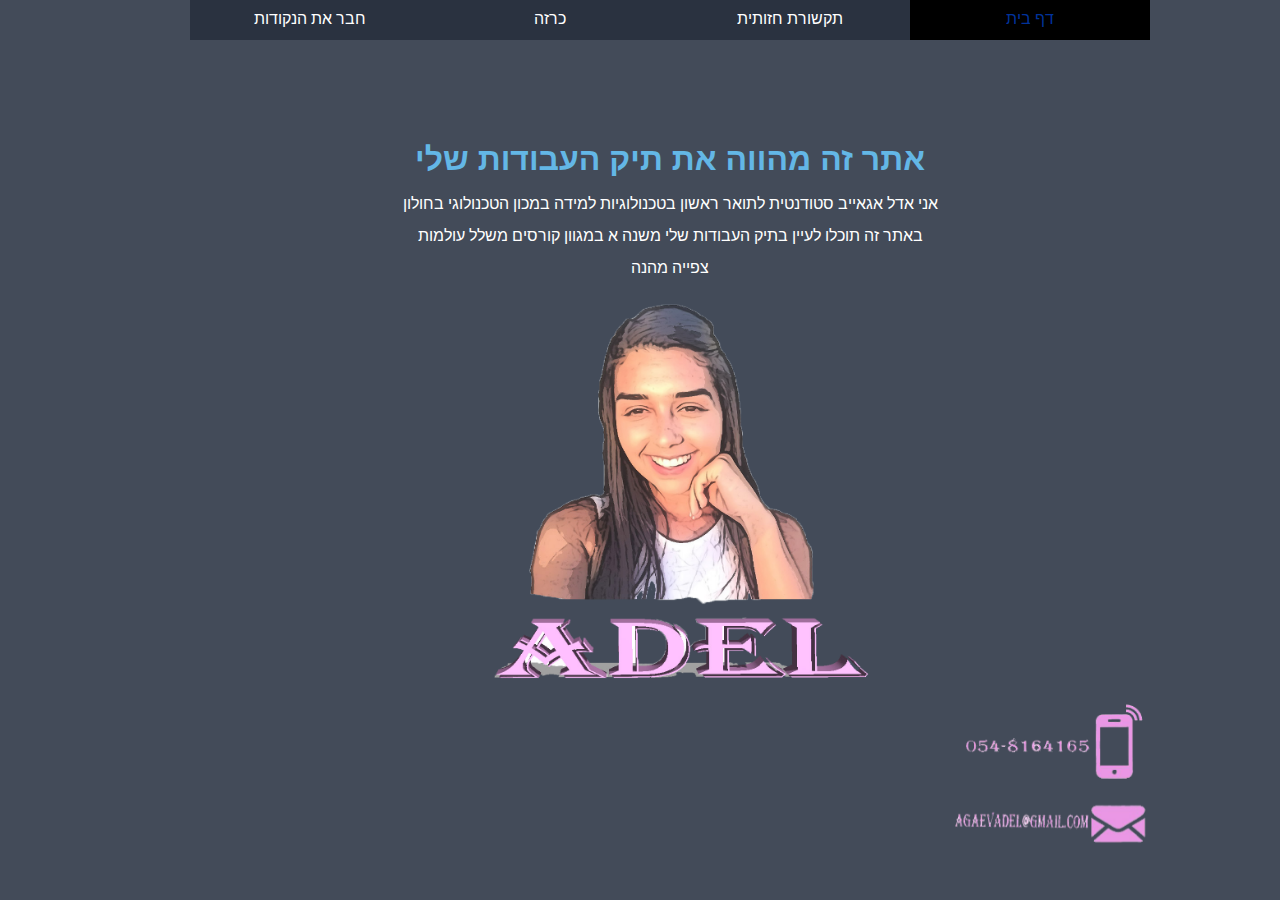
<file: project/index.html>
﻿<!doctype html>
<html lang="">
<head>
    <meta charset="utf-8" />
    <title>תיק עבודות אדל אגאייב</title>
    <meta name="description" content="סטודנטית שנה א תיק העבודות שלי" />
    <meta name="keywords" content="שנה א,סטודנטית,טכנולוגיות למידה,תיק עבודות,פיתוח הדרכה,תואר ראשון,אקדמיה" />
    <meta name="author" content="agaev adel" />
    <meta name="viewport" content="width=device-width, initial-scale=1.0, user-scalable=yes">

    <!-- CSS -->
    <link href="styles/reset.css" rel="stylesheet" />
    <link href="styles/myStyle.css" rel="stylesheet" />


    <!-- Scripts -->
    <script src="jScripts/jquery-1.12.0.min.js"></script>
   

</head>
<body id="home">
    <div id="container">
        
        <header>
           
          
             <nav>
                    <ul>
                        <li><a class="currentpage" href="index.html">דף בית</a></li>
                        <li><a href="tikshoret.html">תקשורת חזותית</a></li>
                        <li><a href="grafi.html">כרזה</a></li>
                        <li><a href="tmona.html">חבר את הנקודות</a></li>
                    </ul>

                </nav>
               
</header>
        <article>
            <section>
                <h1 id="titlehome">
                    <b>אתר זה מהווה את תיק העבודות שלי</b>
                </h1>
            </section>
            <p id="phomepage">
                אני אדל אגאייב סטודנטית לתואר ראשון בטכנולוגיות למידה במכון הטכנולוגי בחולון
                <br />
                <br />
                באתר זה תוכלו לעיין בתיק העבודות שלי משנה א במגוון קורסים משלל עולמות
                <br />
                <br />

                צפייה מהנה
            </p>
            <section id="about">

                <div class="container">
                    <img src="images/לוגו מוכן תמונהvvvv.png" alt="face adel" id="myphotomy" />
                </div>
            </section>

            <div>
                <img src="images/conectphoneandmail.png" alt="phone number and email" id="toconect" />
            </div>


        </article>
       
       
              
    </div>
</body>
</html>
</file>
<file: project/styles/myStyle.css>
@import url('https://fonts.googleapis.com/css?family=Alef');


@import url('https://fonts.googleapis.com/css?family=Alef|Arimo');

body {
    direction: rtl;
    background-color: black;
}

#container {
    width: 960px;
    margin: 0 auto;
}
/*.......�������........*/

#home {
    background-color: rgba(47, 55, 71, 0.9);
}

#titlehome {
    color: #63b7e6;
    font-family: 'Arimo', sans-serif;
    font-size:xx-large;
}

#phomepage {
    color: white;
    font-family: 'Arimo', sans-serif;
    font-size:medium;
}


/*........����� �����.......*/
nav ul li {
    float: right;
    display: inline-block;
    background-color: black;
    color: floralwhite;
    margin: 0 auto;
}
    nav ul li a {
        display: block;
        padding-top: 10px;
        text-align: center;
        color: white;
        width: 240px;
        height: 30px;
        text-decoration: none;
        background-color: rgba(47, 55, 71, 0.9);
        font-family: 'Arimo', sans-serif;
    }
        nav ul li a:hover{
            color:white;
            background-color:black;
        }
        nav ul li a:active{
            background-color:mediumpurple;
        }

/*...............*/

header {
    background-color: rgba(47, 55, 71, 0.9);
    color: white ;
    
    display:inline-block;
   
  
     

}

/*........sticky.......*/

header{
    position: sticky;
    top:0;

}

/*........ homepage photos.......*/
#myphotomy {
    width: 400px;
    height: 400px;
    margin-right: 270px;

   
}
img {
    position: relative;
    -webkit-animation-name: example;
    -webkit-animation-duration: 4s;
    animation-name: example;
    animation-duration: 4s;
}

#about img {
    -webkit-animation: mover 2s infinite alternate;
    animation: mover 2s infinite alternate;
}

@-webkit-keyframes mover {
    0% {
        transform: translateY(0);
    }

    100% {
        transform: translateY(-20px);
    }
}

@keyframes mover {
    0% {
        transform: translateY(0);
    }

    100% {
        transform: translateY(-20px);
    }
}

#toconect {
    width: 200px;
    margin-left: 950px;
}
    
/*............................*/
h1 {
    clear: both;
    padding-top: 100px;
    font-family: 'Arimo', sans-serif;
    color: mediumslateblue;
    font-weight: bold;
    font-size: x-large;
    text-align: center;
}

/*.......tikshoret........*/



#myimage{
    width:150px;

}
#myimage2 {
    width: 150px;
}
#myimage3 {
    width: 150px;
}

/*.......grafi........*/

#myposter {
    width: 200px;
    padding-top: 20px;
  
}

/*...............*/
p {
    font-family: 'Arimo', sans-serif;
    text-align: center;
    margin-bottom: 20px;
    margin-top: 20px;
    color: white;
   
}
.currentpage{
   background-color:black;
    color:Highlight;
}
.bigfont {
    font-size: large;
    color: Highlight;
}

   
/*........tmona..........*/
#imageconect {
    width: 200px;
}

#imageafterconect {
    width: 200px;
}

/*..................*/
</file>
